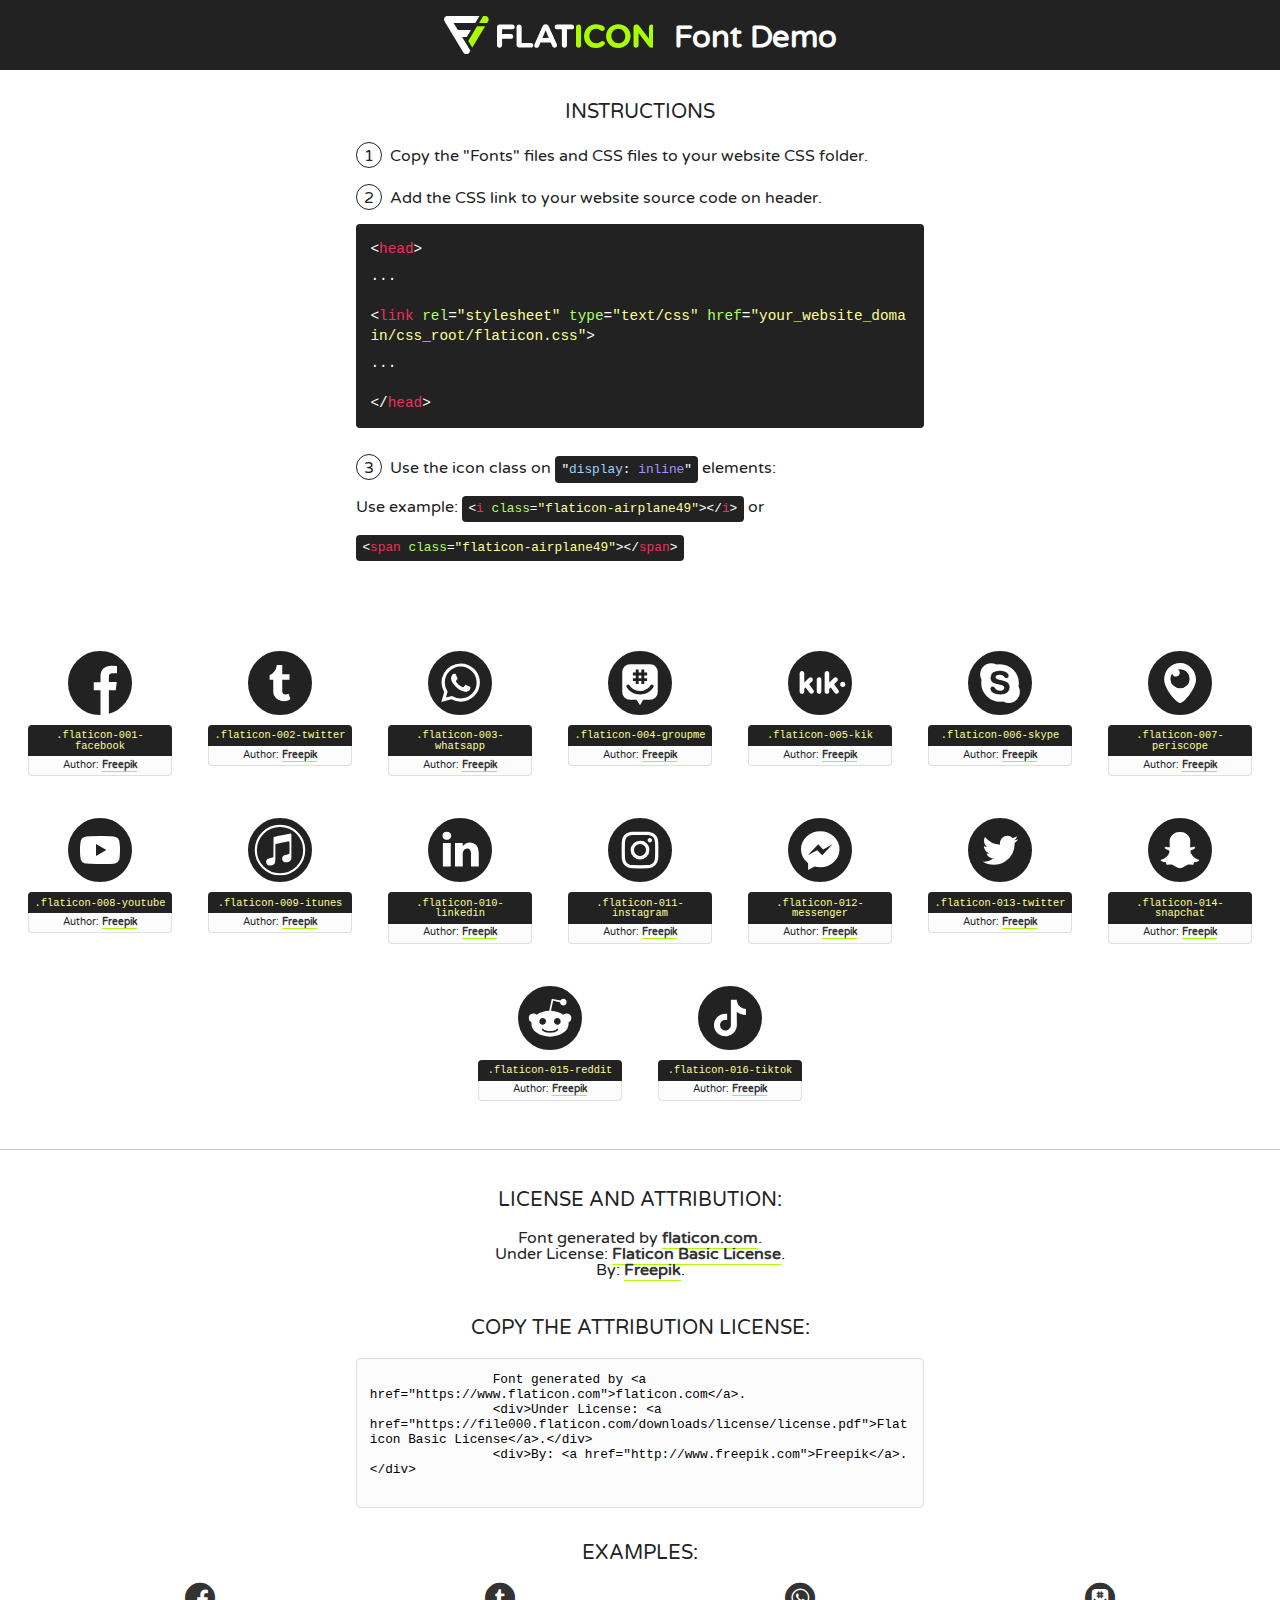
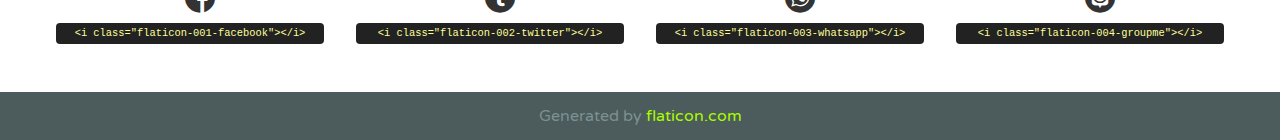
<file: css/font/flaticon.html>
<!DOCTYPE html>
<!--
  Flaticon icon font: Flaticon
  Creation date: 18/06/2020 18:44
-->
<html>
    <!DOCTYPE html>

    <head>
        <title>Flaticon WebFont</title>
        <link href="http://fonts.googleapis.com/css?family=Varela+Round" rel="stylesheet" type="text/css" />
        <link rel="stylesheet" type="text/css" href="flaticon.css">
        <meta charset="UTF-8">
        <style>
            html, body, div, span, applet, object, iframe,
            h1, h2, h3, h4, h5, h6, p, blockquote, pre,
            a, abbr, acronym, address, big, cite, code,
            del, dfn, em, img, ins, kbd, q, s, samp,
            small, strike, strong, sub, sup, tt, var,
            b, u, i, center,
            dl, dt, dd, ol, ul, li,
            fieldset, form, label, legend,
            table, caption, tbody, tfoot, thead, tr, th, td,
            article, aside, canvas, details, embed,
            figure, figcaption, footer, header, hgroup,
            menu, nav, output, ruby, section, summary,
            time, mark, audio, video {
                margin: 0;
                padding: 0;
                border: 0;
                font-size: 100%;
                font: inherit;
                vertical-align: baseline;
            }
            /* HTML5 display-role reset for older browsers */
            article, aside, details, figcaption, figure,
            footer, header, hgroup, menu, nav, section {
                display: block;
            }
            body {
                line-height: 1;
            }
            ol, ul {
                list-style: none;
            }
            blockquote, q {
                quotes: none;
            }
            blockquote:before, blockquote:after,
            q:before, q:after {
                content: '';
                content: none;
            }
            table {
                border-collapse: collapse;
                border-spacing: 0;
            }
            body {
                font-family: 'Varela Round', Helvetica, Arial, sans-serif;
                font-size: 16px;
                color: #222;
            }
            a {
                color: #333;
                border-bottom: 1px solid #a9fd00;
                font-weight: bold;
                text-decoration: none;
            }
            * {
                -moz-box-sizing: border-box;
                -webkit-box-sizing: border-box;
                box-sizing: border-box;
                margin: 0;
                padding: 0;
            }
            [class^="flaticon-"]:before, [class*=" flaticon-"]:before, [class^="flaticon-"]:after, [class*=" flaticon-"]:after {
                font-family: Flaticon;
                font-size: 30px;
                font-style: normal;
                margin-left: 20px;
                color: #333;
            }
            .wrapper {
                max-width: 600px;
                margin: auto;
                padding: 0 1em;
            }
            .title {
                font-size: 1.25em;
                text-align: center;
                margin-bottom: 1em;
                text-transform: uppercase;
            }
            header {
                text-align: center;
                background-color: #222;
                color: #fff;
                padding: 1em;
            }
            header .logo {
                width: 210px;
                height: 38px;
                display: inline-block;
                vertical-align: middle;
                margin-right: 1em;
                border: none;
            }
            header strong {
                font-size: 1.95em;
                font-weight: bold;
                vertical-align: middle;
                margin-top: 5px;
                display: inline-block;
            }
            .demo {
                margin: 2em auto;
                line-height: 1.25em;
            }
            .demo ul li {
                margin-bottom: 1em;
            }
            .demo ul li .num {
                color: #222;
                border-radius: 20px;
                display: inline-block;
                width: 26px;
                padding: 3px;
                height: 26px;
                text-align: center;
                margin-right: 0.5em;
                border: 1px solid #222;
            }
            .demo ul li code {
                background-color: #222;
                border-radius: 4px;
                padding: 0.25em 0.5em;
                display: inline-block;
                color: #fff;
                font-family: Consolas,Monaco,Lucida Console,Liberation Mono,DejaVu Sans Mono,Bitstream Vera Sans Mono,Courier New, monospace;
                font-weight: lighter;
                margin-top: 1em;
                font-size: 0.8em;
                word-break: break-all;
            }
            .demo ul li code.big {
                padding: 1em;
                font-size: 0.9em;
            }
            .demo ul li code .red {
                color: #EF3159;
            }
            .demo ul li code .green {
                color: #ACFF65;
            }
            .demo ul li code .yellow {
                color: #FFFF99;
            }
            .demo ul li code .blue {
                color: #99D3FF;
            }
            .demo ul li code .purple {
                color: #A295FF;
            }
            .demo ul li code .dots {
                margin-top: 0.5em;
                display: block;
            }
            #glyphs {
                border-bottom: 1px solid #ccc;
                padding: 2em 0;
                text-align: center;
            }
            .glyph {
                display: inline-block;
                width: 9em;
                margin: 1em;
                text-align: center;
                vertical-align: top;
                background: #FFF;
            }
            .glyph .glyph-icon {
                padding: 10px;
                display: block;
                font-family:"Flaticon";
                font-size: 64px;
                line-height: 1;
            }
            .glyph .glyph-icon:before {
                font-size: 64px;
                color: #222;
                margin-left: 0;
            }
            .class-name {
                font-size: 0.65em;
                background-color: #222;
                color: #fff;
                border-radius: 4px 4px 0 0;
                padding: 0.5em;
                color: #FFFF99;
                font-family: Consolas,Monaco,Lucida Console,Liberation Mono,DejaVu Sans Mono,Bitstream Vera Sans Mono,Courier New, monospace;
            }
            .author-name {
                font-size: 0.6em;
                background-color: #fcfcfd;
                border: 1px solid #DEDEE4;
                border-top: 0;
                border-radius: 0 0 4px 4px;
                padding: 0.5em;
            }
            .class-name:last-child {
                font-size: 10px;
                color:#888;
            }
            .class-name:last-child a {
                font-size: 10px;
                color:#555;
            }
            .class-name:last-child a:hover {
                color:#a9fd00;
            }
            .glyph > input {
                display: block;
                width: 100px;
                margin: 5px auto;
                text-align: center;
                font-size: 12px;
                cursor: text;
            }
            .glyph > input.icon-input {
                font-family:"Flaticon";
                font-size: 16px;
                margin-bottom: 10px;
            }
            .attribution .title {
                margin-top: 2em;
            }
            .attribution textarea {
                background-color: #fcfcfd;
                padding: 1em;
                border: none;
                box-shadow: none;
                border: 1px solid #DEDEE4;
                border-radius: 4px;
                resize: none;
                width: 100%;
                height: 150px;
                font-size: 0.8em;
                font-family: Consolas,Monaco,Lucida Console,Liberation Mono,DejaVu Sans Mono,Bitstream Vera Sans Mono,Courier New, monospace;
                -webkit-appearance: none;
            }
            .iconsuse {
                margin: 2em auto;
                text-align: center;
                max-width: 1200px;
            }
            .iconsuse:after {
                content: '';
                display: table;
                clear: both;
            }
            .iconsuse .image {
                float: left;
                width: 25%;
                padding: 0 1em;
            }
            .iconsuse .image p {
                margin-bottom: 1em;
            }
            .iconsuse .image span {
                display: block;
                font-size: 0.65em;
                background-color: #222;
                color: #fff;
                border-radius: 4px;
                padding: 0.5em;
                color: #FFFF99;
                margin-top: 1em;
                font-family: Consolas,Monaco,Lucida Console,Liberation Mono,DejaVu Sans Mono,Bitstream Vera Sans Mono,Courier New, monospace;
            }
            #footer {
                text-align: center;
                background-color: #4C5B5C;
                color: #7c9192;
                padding: 1em;
            }
            #footer a {
                border: none;
                color: #a9fd00;
                font-weight: normal;
            }
            @media (max-width: 960px) {
                .iconsuse .image {
                    width: 50%;
                }
            }
            @media (max-width: 560px) {
                .iconsuse .image {
                    width: 100%;
                }
            }
            .attrDiv {

            }
        </style>
        <link rel="stylesheet" href="flaticon.css">
    </head>

    <body class="characters-off">
        <header>
            <a href="https://www.flaticon.com" target="_blank" class="logo">
                <svg version="1.1" xmlns="http://www.w3.org/2000/svg" xmlns:xlink="http://www.w3.org/1999/xlink" xmlns:a="http://ns.adobe.com/AdobeSVGViewerExtensions/3.0/" viewBox="0 0 560.875 102.036" enable-background="new 0 0 560.875 102.036" xml:space="preserve">
                        <defs>
                        </defs>
                        <g>
                            <g class="letters">
                                <path fill="#ffffff" d="M141.596,29.675c0-3.777,2.985-6.767,6.764-6.767h34.438c3.426,0,6.15,2.728,6.15,6.15
                                c0,3.43-2.724,6.149-6.15,6.149h-27.674v13.091h23.719c3.429,0,6.151,2.724,6.151,6.15c0,3.43-2.723,6.149-6.151,6.149h-23.719
                                v17.574c0,3.773-2.986,6.761-6.764,6.761c-3.779,0-6.764-2.989-6.764-6.761V29.675z"></path>
                                <path fill="#ffffff" d="M193.844,29.149c0-3.781,2.985-6.767,6.764-6.767c3.776,0,6.763,2.985,6.763,6.767v42.957h25.039
                                c3.426,0,6.149,2.726,6.149,6.153c0,3.425-2.723,6.15-6.149,6.15h-31.802c-3.779,0-6.764-2.986-6.764-6.768V29.149z"></path>
                                <path fill="#ffffff" d="M241.891,75.71l21.438-48.407c1.492-3.341,4.215-5.357,7.906-5.357h0.792
                                c3.686,0,6.323,2.017,7.815,5.357l21.439,48.407c0.436,0.967,0.701,1.845,0.701,2.723c0,3.602-2.809,6.501-6.414,6.501
                                c-3.161,0-5.269-1.845-6.499-4.655l-4.132-9.661h-27.059l-4.301,10.102c-1.144,2.631-3.426,4.214-6.237,4.214
                                c-3.517,0-6.24-2.81-6.24-6.325C241.1,77.64,241.451,76.677,241.891,75.71z M279.932,58.666l-8.521-20.297l-8.526,20.297H279.932
                                z"></path>
                                <path fill="#ffffff" d="M314.864,35.387H301.86c-3.429,0-6.239-2.813-6.239-6.238c0-3.429,2.811-6.24,6.239-6.24h39.533
                                c3.426,0,6.237,2.811,6.237,6.24c0,3.425-2.811,6.238-6.237,6.238h-13.001v42.785c0,3.773-2.99,6.761-6.764,6.761
                                c-3.779,0-6.764-2.989-6.764-6.761V35.387z"></path>
                                <path fill="#A9FD00" d="M352.615,29.149c0-3.781,2.985-6.767,6.767-6.767c3.774,0,6.761,2.985,6.761,6.767v49.024
                                c0,3.773-2.987,6.761-6.761,6.761c-3.781,0-6.767-2.989-6.767-6.761V29.149z"></path>
                                <path fill="#A9FD00" d="M374.132,53.836v-0.179c0-17.481,13.178-31.801,32.065-31.801c9.22,0,15.459,2.458,20.557,6.238
                                c1.402,1.054,2.637,2.985,2.637,5.357c0,3.692-2.985,6.59-6.681,6.59c-1.845,0-3.071-0.702-4.044-1.319
                                c-3.776-2.813-7.729-4.393-12.562-4.393c-10.364,0-17.831,8.611-17.831,19.154v0.173c0,10.542,7.291,19.329,17.831,19.329
                                c5.715,0,9.492-1.756,13.359-4.834c1.049-0.874,2.458-1.491,4.039-1.491c3.429,0,6.325,2.813,6.325,6.236
                                c0,2.106-1.056,3.78-2.282,4.834c-5.539,4.834-12.036,7.733-21.878,7.733C387.572,85.464,374.132,71.493,374.132,53.836z"></path>
                                <path fill="#A9FD00" d="M433.009,53.836v-0.179c0-17.481,13.79-31.801,32.766-31.801c18.981,0,32.592,14.143,32.592,31.628v0.173
                                c0,17.483-13.785,31.807-32.769,31.807C446.625,85.464,433.009,71.32,433.009,53.836z M484.224,53.836v-0.179
                                c0-10.539-7.725-19.326-18.626-19.326c-10.893,0-18.449,8.611-18.449,19.154v0.173c0,10.542,7.73,19.329,18.626,19.329
                                C476.676,72.986,484.224,64.378,484.224,53.836z"></path>
                                <path fill="#A9FD00" d="M506.233,29.321c0-3.774,2.99-6.763,6.767-6.763h1.401c3.252,0,5.183,1.583,7.029,3.953l26.093,34.265
                                V29.059c0-3.692,2.99-6.677,6.681-6.677c3.683,0,6.671,2.985,6.671,6.677v48.934c0,3.78-2.987,6.765-6.764,6.765h-0.436
                                c-3.257,0-5.188-1.581-7.034-3.953l-27.056-35.492v32.944c0,3.687-2.985,6.676-6.678,6.676c-3.683,0-6.673-2.989-6.673-6.676
                                V29.321z"></path>
                            </g>
                            <g class="insignia">
                                <path fill="#ffffff" d="M48.372,56.137h12.517l11.156-18.537H37.186L25.688,18.539h57.825L94.668,0H9.271
                                C5.925,0,2.842,1.801,1.198,4.716c-1.644,2.907-1.593,6.482,0.134,9.343l50.38,83.501c1.678,2.781,4.689,4.476,7.938,4.476
                                c3.246,0,6.257-1.695,7.935-4.476l2.898-4.804L48.372,56.137z"></path>
                                <g class="i">
                                    <path fill="#A9FD00" d="M93.575,18.539h0.031v0.004l21.652,0.004l2.705-4.488c1.727-2.861,1.778-6.436,0.133-9.343
                                    C116.454,1.801,113.371,0,110.026,0h-5.294L93.575,18.539z"></path>
                                    <polygon fill="#A9FD00" points="88.291,27.356 64.725,66.486 75.519,84.404 109.942,27.356"></polygon>
                                </g>
                            </g>
                        </g>
                    </svg>
            </a>
            <strong>Font Demo</strong>
        </header>

        <section class="demo wrapper">
            <p class="title">Instructions</p>
            <ul>
                <li>
                    <span class="num">1</span>Copy the "Fonts" files and CSS files to your website CSS folder.
                </li>
                <li>
                    <span class="num">2</span>Add the CSS link to your website source code on header.
                    <code class="big">
                        &lt;<span class="red">head</span>&gt;
                        <br/><span class="dots">...</span>
                        <br/>&lt;<span class="red">link</span> <span class="green">rel</span>=<span class="yellow">"stylesheet"</span> <span class="green">type</span>=<span class="yellow">"text/css"</span> <span class="green">href</span>=<span class="yellow">"your_website_domain/css_root/flaticon.css"</span>&gt;
                        <br/><span class="dots">...</span>
                        <br/>&lt;/<span class="red">head</span>&gt;
                    </code>
                </li>

                <li>
                    <p>
                        <span class="num">3</span>Use the icon class on <code>"<span class="blue">display</span>:<span class="purple"> inline</span>"</code> elements:
                        <br />
                        Use example:
                        <code>
                            &lt;<span class="red">i</span> <span class="green">class</span>=<span class="yellow">&quot;flaticon-airplane49&quot;</span>&gt;&lt;/<span class="red">i</span>&gt;
                        </code> or
                        <code>&lt;<span class="red">span</span> <span class="green">class</span>=<span class="yellow">&quot;flaticon-airplane49&quot;</span>&gt;&lt;/<span class="red">span</span>&gt;</code>
                    </p>
                </li>
            </ul>
        </section>

        <section id="glyphs">
            
            <div class="glyph"><div class="glyph-icon flaticon-001-facebook"></div>
                <div class="class-name">.flaticon-001-facebook</div>
                <div class="author-name">Author: <a href="http://www.freepik.com" title="Freepik">Freepik</a> </div>
            </div>
            
            <div class="glyph"><div class="glyph-icon flaticon-002-twitter"></div>
                <div class="class-name">.flaticon-002-twitter</div>
                <div class="author-name">Author: <a href="http://www.freepik.com" title="Freepik">Freepik</a> </div>
            </div>
            
            <div class="glyph"><div class="glyph-icon flaticon-003-whatsapp"></div>
                <div class="class-name">.flaticon-003-whatsapp</div>
                <div class="author-name">Author: <a href="http://www.freepik.com" title="Freepik">Freepik</a> </div>
            </div>
            
            <div class="glyph"><div class="glyph-icon flaticon-004-groupme"></div>
                <div class="class-name">.flaticon-004-groupme</div>
                <div class="author-name">Author: <a href="http://www.freepik.com" title="Freepik">Freepik</a> </div>
            </div>
            
            <div class="glyph"><div class="glyph-icon flaticon-005-kik"></div>
                <div class="class-name">.flaticon-005-kik</div>
                <div class="author-name">Author: <a href="http://www.freepik.com" title="Freepik">Freepik</a> </div>
            </div>
            
            <div class="glyph"><div class="glyph-icon flaticon-006-skype"></div>
                <div class="class-name">.flaticon-006-skype</div>
                <div class="author-name">Author: <a href="http://www.freepik.com" title="Freepik">Freepik</a> </div>
            </div>
            
            <div class="glyph"><div class="glyph-icon flaticon-007-periscope"></div>
                <div class="class-name">.flaticon-007-periscope</div>
                <div class="author-name">Author: <a href="http://www.freepik.com" title="Freepik">Freepik</a> </div>
            </div>
            
            <div class="glyph"><div class="glyph-icon flaticon-008-youtube"></div>
                <div class="class-name">.flaticon-008-youtube</div>
                <div class="author-name">Author: <a href="http://www.freepik.com" title="Freepik">Freepik</a> </div>
            </div>
            
            <div class="glyph"><div class="glyph-icon flaticon-009-itunes"></div>
                <div class="class-name">.flaticon-009-itunes</div>
                <div class="author-name">Author: <a href="http://www.freepik.com" title="Freepik">Freepik</a> </div>
            </div>
            
            <div class="glyph"><div class="glyph-icon flaticon-010-linkedin"></div>
                <div class="class-name">.flaticon-010-linkedin</div>
                <div class="author-name">Author: <a href="http://www.freepik.com" title="Freepik">Freepik</a> </div>
            </div>
            
            <div class="glyph"><div class="glyph-icon flaticon-011-instagram"></div>
                <div class="class-name">.flaticon-011-instagram</div>
                <div class="author-name">Author: <a href="http://www.freepik.com" title="Freepik">Freepik</a> </div>
            </div>
            
            <div class="glyph"><div class="glyph-icon flaticon-012-messenger"></div>
                <div class="class-name">.flaticon-012-messenger</div>
                <div class="author-name">Author: <a href="http://www.freepik.com" title="Freepik">Freepik</a> </div>
            </div>
            
            <div class="glyph"><div class="glyph-icon flaticon-013-twitter"></div>
                <div class="class-name">.flaticon-013-twitter</div>
                <div class="author-name">Author: <a href="http://www.freepik.com" title="Freepik">Freepik</a> </div>
            </div>
            
            <div class="glyph"><div class="glyph-icon flaticon-014-snapchat"></div>
                <div class="class-name">.flaticon-014-snapchat</div>
                <div class="author-name">Author: <a href="http://www.freepik.com" title="Freepik">Freepik</a> </div>
            </div>
            
            <div class="glyph"><div class="glyph-icon flaticon-015-reddit"></div>
                <div class="class-name">.flaticon-015-reddit</div>
                <div class="author-name">Author: <a href="http://www.freepik.com" title="Freepik">Freepik</a> </div>
            </div>
            
            <div class="glyph"><div class="glyph-icon flaticon-016-tiktok"></div>
                <div class="class-name">.flaticon-016-tiktok</div>
                <div class="author-name">Author: <a href="http://www.freepik.com" title="Freepik">Freepik</a> </div>
            </div>
            
        </section>

        <section class="attribution wrapper"   style="text-align:center;">
            <div class="title">License and attribution:</div>
            <div class="attrDiv">Font generated by <a href="https://www.flaticon.com">flaticon.com</a>.</div>
            <div class="attrDiv">Under License: <a href="https://file000.flaticon.com/downloads/license/license.pdf">Flaticon Basic License</a>.</div>
            <div class="attrDiv">By: <a href="http://www.freepik.com">Freepik</a>.</div>

            <div class="title">Copy the Attribution License:</div>
            <textarea onclick="this.focus();this.select();">
                Font generated by &lt;a href=&quot;https://www.flaticon.com&quot;&gt;flaticon.com&lt;/a&gt;.
                <div>Under License: <a href="https://file000.flaticon.com/downloads/license/license.pdf">Flaticon Basic License</a>.</div>
                <div>By: <a href="http://www.freepik.com">Freepik</a>.</div>
            </textarea>
        </section>

        <section class="iconsuse">
            <div class="title">Examples:</div>
            
            <div class="image">
                <p>
                    <i class="glyph-icon flaticon-001-facebook"></i>
                    <span>&lt;i class=&quot;flaticon-001-facebook&quot;&gt;&lt;/i&gt;</span>
                </p>
            </div>
            
            <div class="image">
                <p>
                    <i class="glyph-icon flaticon-002-twitter"></i>
                    <span>&lt;i class=&quot;flaticon-002-twitter&quot;&gt;&lt;/i&gt;</span>
                </p>
            </div>
            
            <div class="image">
                <p>
                    <i class="glyph-icon flaticon-003-whatsapp"></i>
                    <span>&lt;i class=&quot;flaticon-003-whatsapp&quot;&gt;&lt;/i&gt;</span>
                </p>
            </div>
            
            <div class="image">
                <p>
                    <i class="glyph-icon flaticon-004-groupme"></i>
                    <span>&lt;i class=&quot;flaticon-004-groupme&quot;&gt;&lt;/i&gt;</span>
                </p>
            </div>
            
        </section>

        <div id="footer">
            <div>Generated by <a href="https://www.flaticon.com">flaticon.com</a></div>
        </div>
    </body>
</html>
</file>
<file: css/font/flaticon.css>
@font-face {
  font-family: "Flaticon";
  src: url("./Flaticon.eot");
  src: url("./Flaticon.eot?#iefix") format("embedded-opentype"),
       url("./Flaticon.woff2") format("woff2"),
       url("./Flaticon.woff") format("woff"),
       url("./Flaticon.ttf") format("truetype"),
       url("./Flaticon.svg#Flaticon") format("svg");
  font-weight: normal;
  font-style: normal;
}

@media screen and (-webkit-min-device-pixel-ratio:0) {
  @font-face {
    font-family: "Flaticon";
    src: url("./Flaticon.svg#Flaticon") format("svg");
  }
}

.fimanager:before {
      display: inline-block;
  font-family: "Flaticon";
  font-style: normal;
  font-weight: normal;
  font-variant: normal;
  line-height: 1;
  text-decoration: inherit;
  text-rendering: optimizeLegibility;
  text-transform: none;
  -moz-osx-font-smoothing: grayscale;
  -webkit-font-smoothing: antialiased;
  font-smoothing: antialiased;
    display: block;
}

.flaticon-001-facebook:before { content: "\f100"; }
.flaticon-002-twitter:before { content: "\f101"; }
.flaticon-003-whatsapp:before { content: "\f102"; }
.flaticon-004-groupme:before { content: "\f103"; }
.flaticon-005-kik:before { content: "\f104"; }
.flaticon-006-skype:before { content: "\f105"; }
.flaticon-007-periscope:before { content: "\f106"; }
.flaticon-008-youtube:before { content: "\f107"; }
.flaticon-009-itunes:before { content: "\f108"; }
.flaticon-010-linkedin:before { content: "\f109"; }
.flaticon-011-instagram:before { content: "\f10a"; }
.flaticon-012-messenger:before { content: "\f10b"; }
.flaticon-013-twitter:before { content: "\f10c"; }
.flaticon-014-snapchat:before { content: "\f10d"; }
.flaticon-015-reddit:before { content: "\f10e"; }
.flaticon-016-tiktok:before { content: "\f10f"; }
</file>
